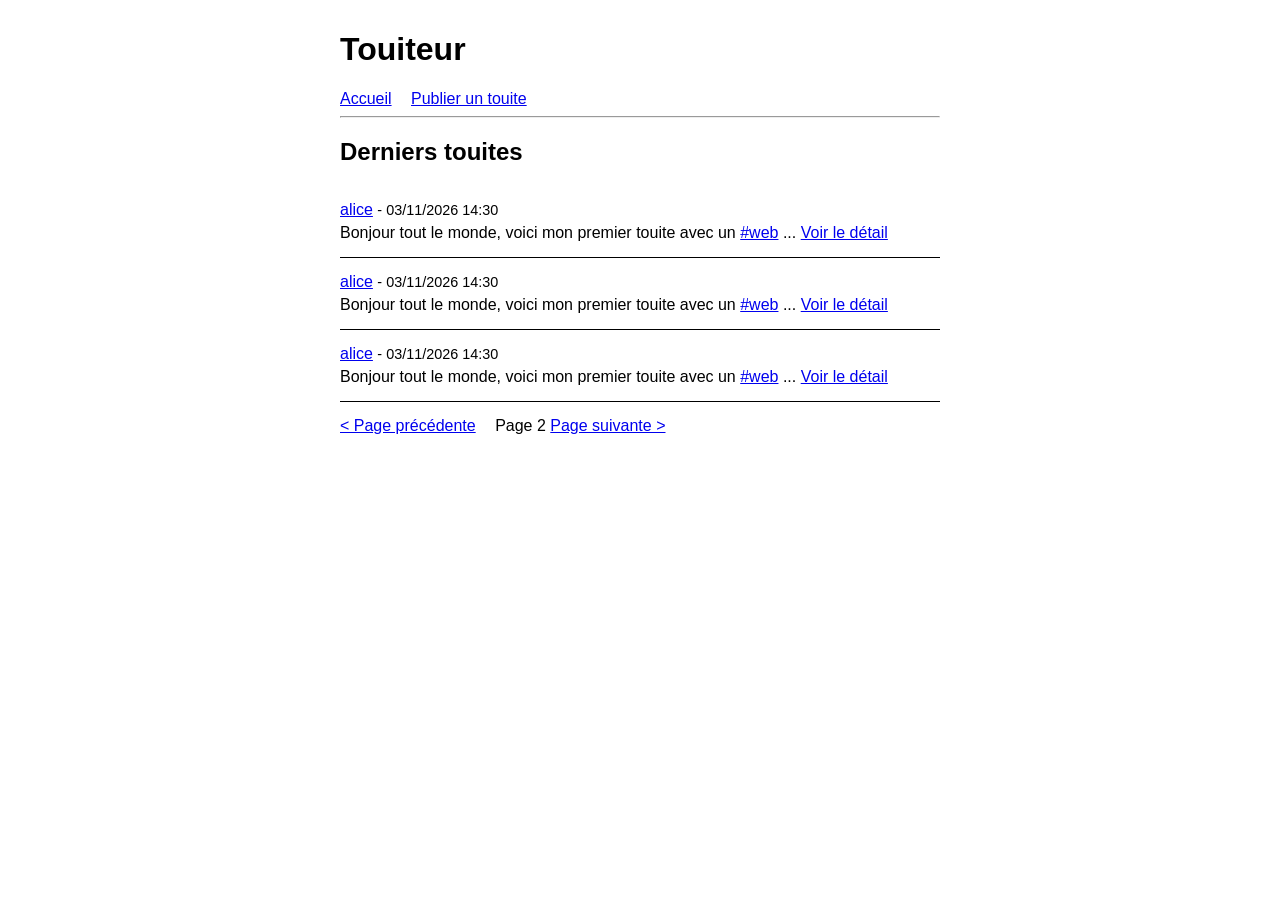
<file: interface/index.html>
<!DOCTYPE html>
<html lang="fr">
<head>
    <meta charset="UTF-8">
    <meta name="viewport" content="width=device-width, initial-scale=1">
    <title>Accueil - Touiteur</title>
    <link rel="stylesheet" href="style.css">
</head>
<body>
    <header>
        <h1>Touiteur</h1>
        <nav>
            <a href="?action=default">Accueil</a>
            <a href="?action=publier">Publier un touite</a>
        </nav>
    </header>
    <hr>
    <main>
        <h2>Derniers touites</h2>
        <article class="touite">
            <p><a href="utilisateur.html">alice</a> <span class="date">- 03/11/2026 14:30</span></p>
            <p>Bonjour tout le monde, voici mon premier touite avec un <a href="tag.html">#web</a> ... <a href="touite.html">Voir le détail</a></p>
        </article>
        <article class="touite">
            <p><a href="utilisateur.html">alice</a> <span class="date">- 03/11/2026 14:30</span></p>
            <p>Bonjour tout le monde, voici mon premier touite avec un <a href="tag.html">#web</a> ... <a href="touite.html">Voir le détail</a></p>
        </article>
        <article class="touite">
            <p><a href="utilisateur.html">alice</a> <span class="date">- 03/11/2026 14:30</span></p>
            <p>Bonjour tout le monde, voici mon premier touite avec un <a href="tag.html">#web</a> ... <a href="touite.html">Voir le détail</a></p>
        </article>
        <div class="pagination">
            <a href="index.html">&lt; Page précédente</a>
            <span>Page 2</span>
            <a href="index.html">Page suivante &gt;</a>
        </div>
    </main>
</body>
</html>
</file>
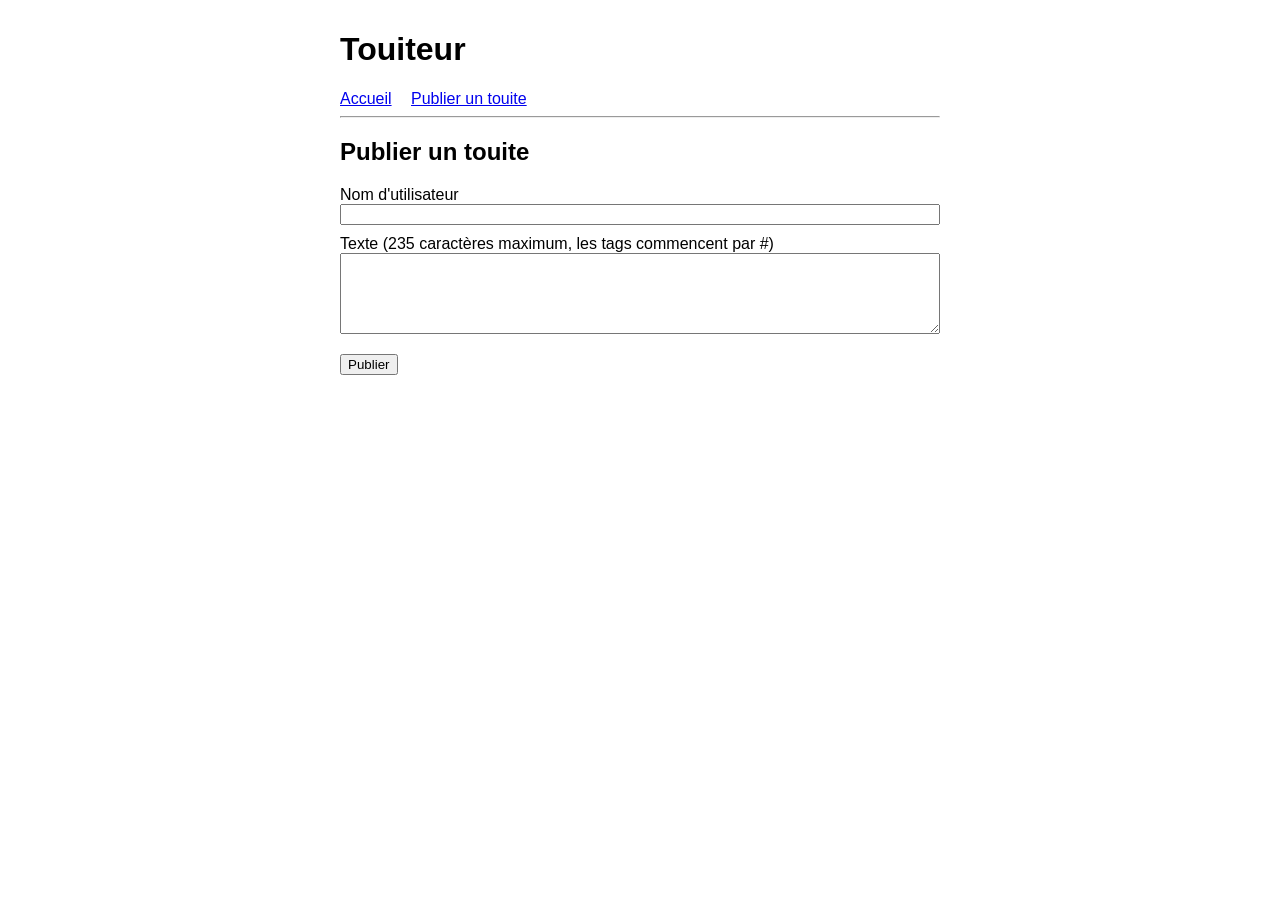
<file: interface/publier.html>
<!DOCTYPE html>
<html lang="fr">
<head>
    <meta charset="UTF-8">
    <meta name="viewport" content="width=device-width, initial-scale=1">
    <title>Publier - Touiteur</title>
    <link rel="stylesheet" href="style.css">
</head>
<body>
    <header>
        <h1>Touiteur</h1>
        <nav>
            <a href="?action=default">Accueil</a>
            <a href="?action=publier">Publier un touite</a>
        </nav>
    </header>
    <hr>
    <main>
        <h2>Publier un touite</h2>
        <form action="#" method="post">
            <label for="utilisateur">Nom d'utilisateur</label>
            <input type="text" id="utilisateur" name="utilisateur" required>

            <label for="texte">Texte (235 caractères maximum, les tags commencent par #)</label>
            <textarea id="texte" name="texte" rows="5" maxlength="235" required></textarea>

            <p><button type="submit">Publier</button></p>
        </form>
    </main>
</body>
</html>
</file>
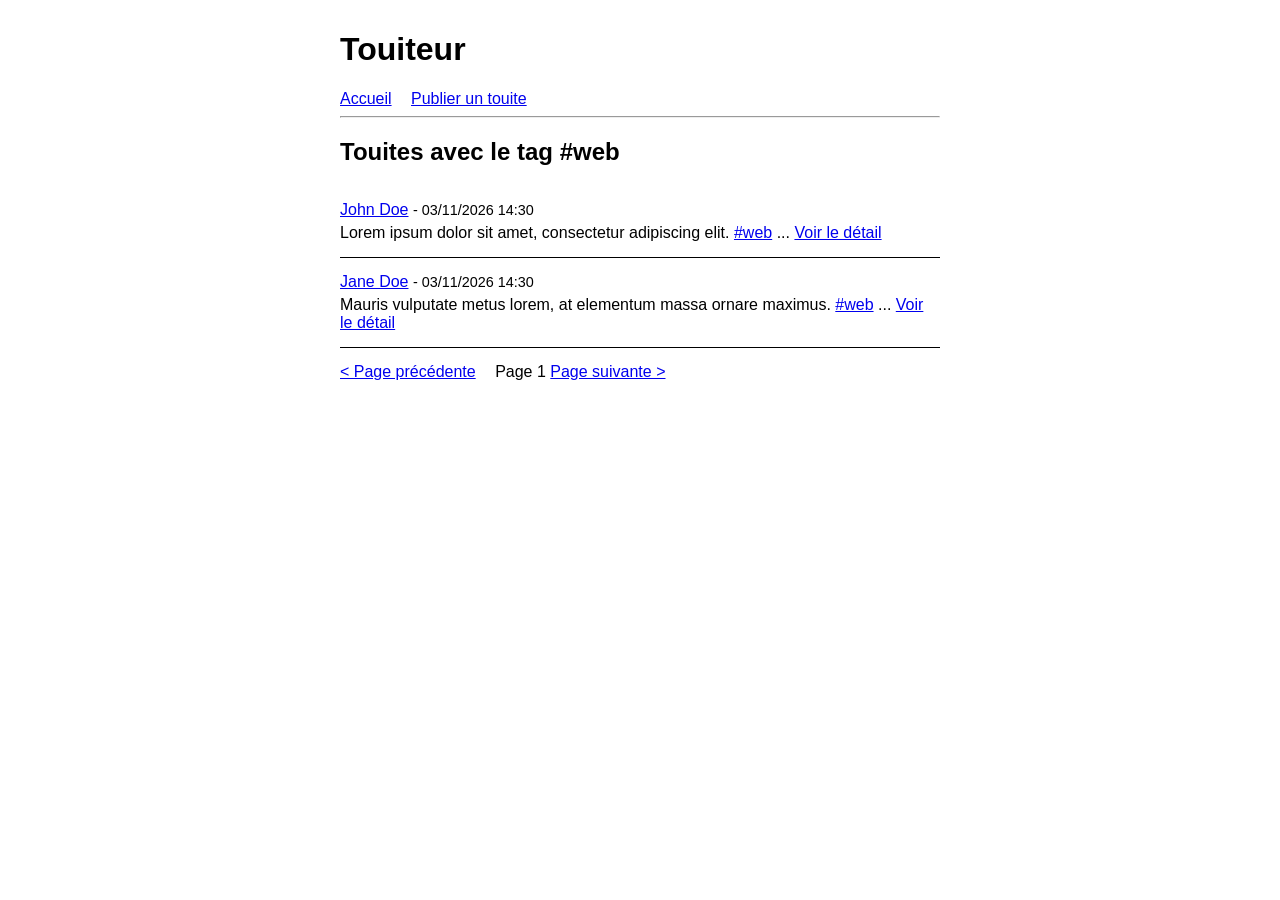
<file: interface/tag.html>
<!DOCTYPE html>
<html lang="fr">
<head>
    <meta charset="UTF-8">
    <meta name="viewport" content="width=device-width, initial-scale=1">
    <title>Tag #web - Touiteur</title>
    <link rel="stylesheet" href="style.css">
</head>
<body>
    <header>
        <h1>Touiteur</h1>
        <nav>
            <a href="?action=default">Accueil</a>
            <a href="?action=publier">Publier un touite</a>
        </nav>
    </header>
    <hr>
    <main>
        <h2>Touites avec le tag #web</h2>
        <article class="touite">
            <p><a href="?action=profil">John Doe</a> <span class="date">- 03/11/2026 14:30</span></p>
            <p>Lorem ipsum dolor sit amet, consectetur adipiscing elit. <a href="?action=tag">#web</a> ... <a href="?action=touite">Voir le détail</a></p>
        </article>
        <article class="touite">
            <p><a href="?action=profil">Jane Doe</a> <span class="date">- 03/11/2026 14:30</span></p>
            <p>Mauris vulputate metus lorem, at elementum massa ornare maximus. <a href="?action=tag">#web</a> ... <a href="?action=touite">Voir le détail</a></p>
        </article>
        <div class="pagination">
            <a href="?action=tag">&lt; Page précédente</a>
            <span>Page 1</span>
            <a href="?action=tag">Page suivante &gt;</a>
        </div>
    </main>
</body>
</html>
</file>
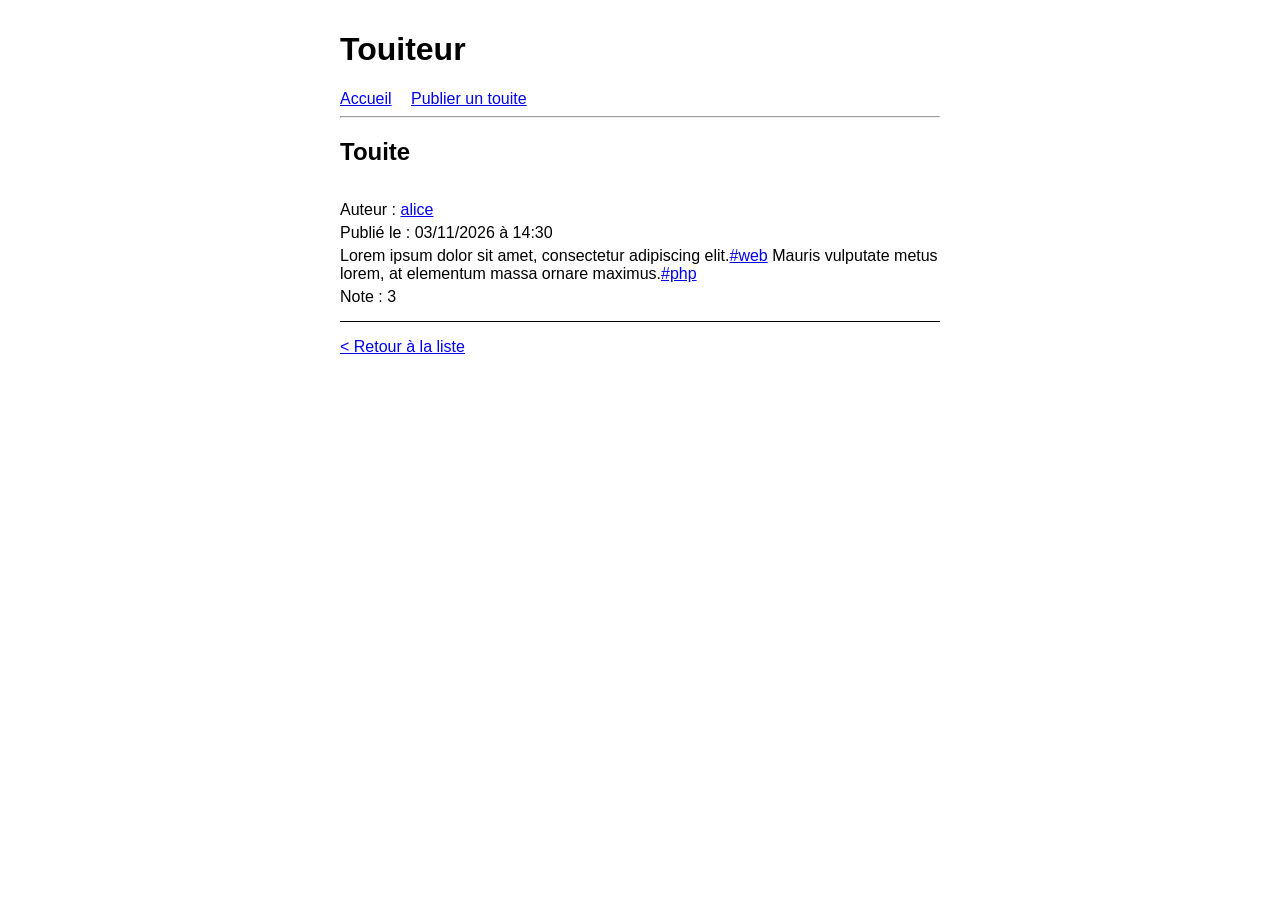
<file: interface/touite.html>
<!DOCTYPE html>
<html lang="fr">
<head>
    <meta charset="UTF-8">
    <meta name="viewport" content="width=device-width, initial-scale=1">
    <title>Touite - Touiteur</title>
    <link rel="stylesheet" href="style.css">
</head>
<body>
    <header>
        <h1>Touiteur</h1>
        <nav>
            <a href="?action=default">Accueil</a>
            <a href="?action=publier">Publier un touite</a>
        </nav>
    </header>
    <hr>
    <main>
        <h2>Touite</h2>
        <article class="touite">
            <p>Auteur : <a href="?action=profil">alice</a></p>
            <p>Publié le : 03/11/2026 à 14:30</p>
            <p>Lorem ipsum dolor sit amet, consectetur adipiscing elit.<a href="?action=tag">#web</a> Mauris vulputate metus lorem, at elementum massa ornare maximus.<a href="?action=tag">#php</a></p>
            <p>Note : 3</p>
        </article>
        <p><a href="?action=default">&lt; Retour à la liste</a></p>
    </main>
</body>
</html>
</file>
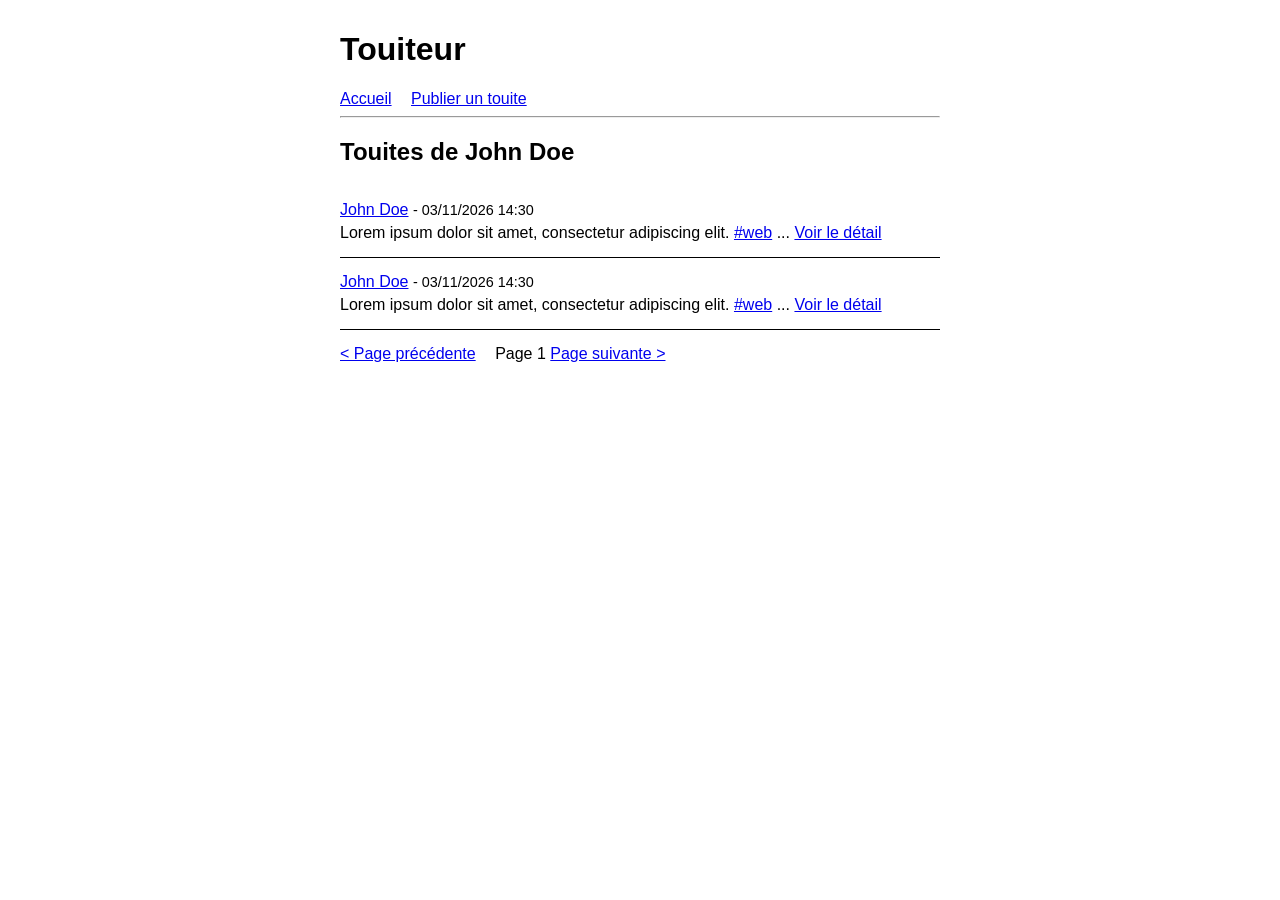
<file: interface/utilisateur.html>
<!DOCTYPE html>
<html lang="fr">
<head>
    <meta charset="UTF-8">
    <meta name="viewport" content="width=device-width, initial-scale=1">
    <title>Touites de alice - Touiteur</title>
    <link rel="stylesheet" href="style.css">
</head>
<body>
    <header>
        <h1>Touiteur</h1>
        <nav>
            <a href="?action=default">Accueil</a>
            <a href="?action=publier">Publier un touite</a>
        </nav>
    </header>
    <hr>
    <main>
        <h2>Touites de John Doe</h2>
        <article class="touite">
            <p><a href="?action=profil">John Doe</a> <span class="date">- 03/11/2026 14:30</span></p>
            <p>Lorem ipsum dolor sit amet, consectetur adipiscing elit. <a href="?action=tag">#web</a> ... <a href="?action=touite">Voir le détail</a></p>
        </article>
        <article class="touite">
            <p><a href="?action=profil">John Doe</a> <span class="date">- 03/11/2026 14:30</span></p>
            <p>Lorem ipsum dolor sit amet, consectetur adipiscing elit. <a href="?action=tag">#web</a> ... <a href="?action=touite">Voir le détail</a></p>
        </article>
        <div class="pagination">
            <a href="?action=profil">&lt; Page précédente</a>
            <span>Page 1</span>
            <a href="?action=profil">Page suivante &gt;</a>
        </div>
    </main>
</body>
</html>
</file>
<file: interface/style.css>
body {
    font-family: sans-serif;
    max-width: 600px;
    margin: 0 auto;
    padding: 10px;
}

nav a {
    margin-right: 15px;
}

.touite {
    border-bottom: 1px solid black;
    padding: 10px 0;
}

.touite p {
    margin: 5px 0;
}

.date {
    font-size: 0.9em;
}

.pagination {
    margin-top: 15px;
}

.pagination a {
    margin-right: 15px;
}

label {
    display: block;
    margin-top: 10px;
}

textarea, input[type="text"] {
    width: 100%;
    box-sizing: border-box;
}
</file>
